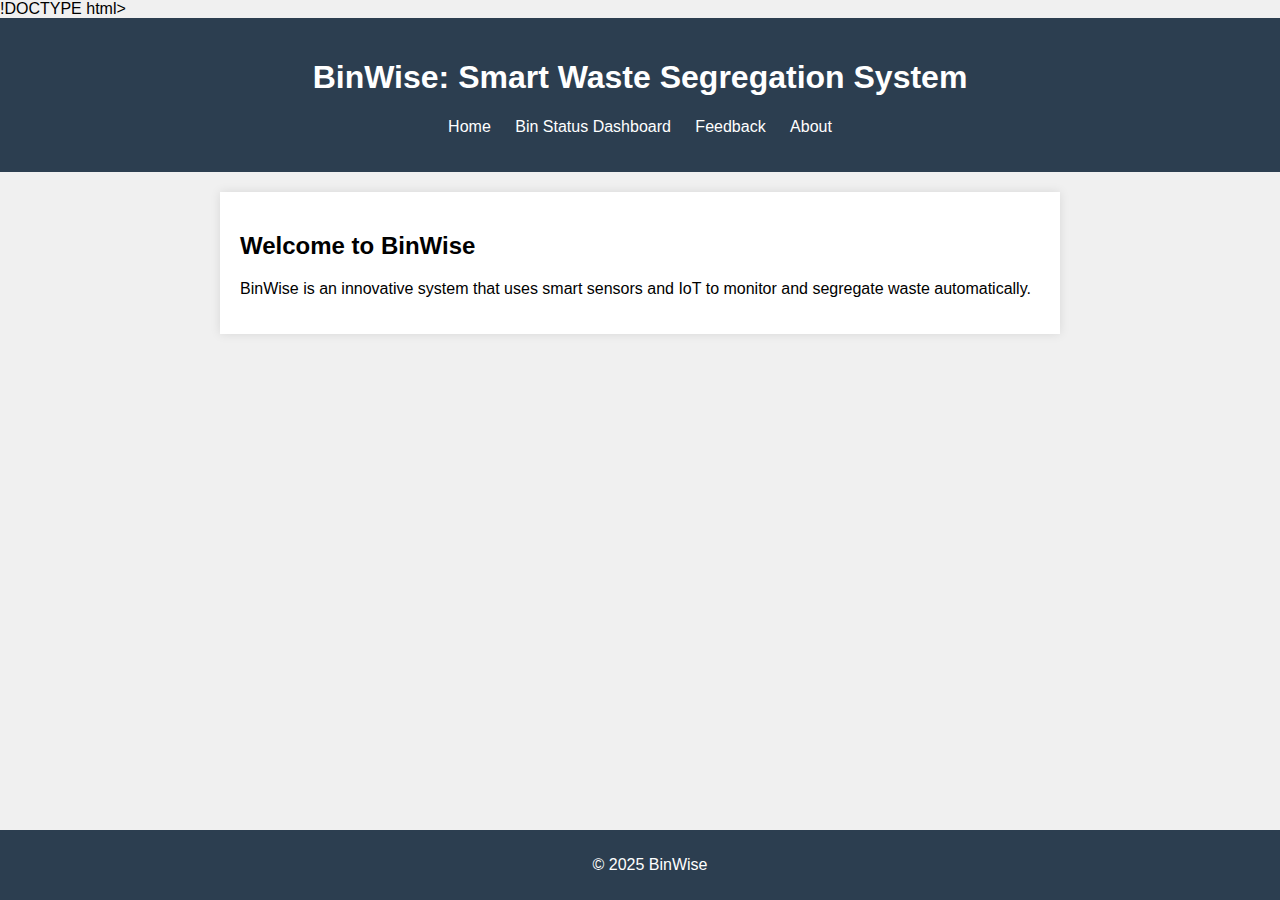
<file: sr/index.html>
!DOCTYPE html>
<html lang="en">
<head>
  <meta charset="UTF-8">
  <meta name="viewport" content="width=device-width, initial-scale=1">
  <title>BinWise - Home</title>
  <link rel="stylesheet" href="style.css">
</head>
<body>
  <header>
    <h1>BinWise: Smart Waste Segregation System</h1>
    <nav>
      <ul>
        <li><a href="index.html">Home</a></li>
        <li><a href="dashboard.html">Bin Status Dashboard</a></li>
        <li><a href="feedback.html">Feedback</a></li>
        <li><a href="about.html">About</a></li>
      </ul>
    </nav>
  </header>
  <main>
    <section>
      <h2>Welcome to BinWise</h2>
      <p>
        BinWise is an innovative system that uses smart sensors and IoT to monitor and segregate waste automatically.
      </p>
    </section>
  </main>
  <footer>
    <p>© 2025 BinWise</p>
  </footer>
</body>
</html>
</file>
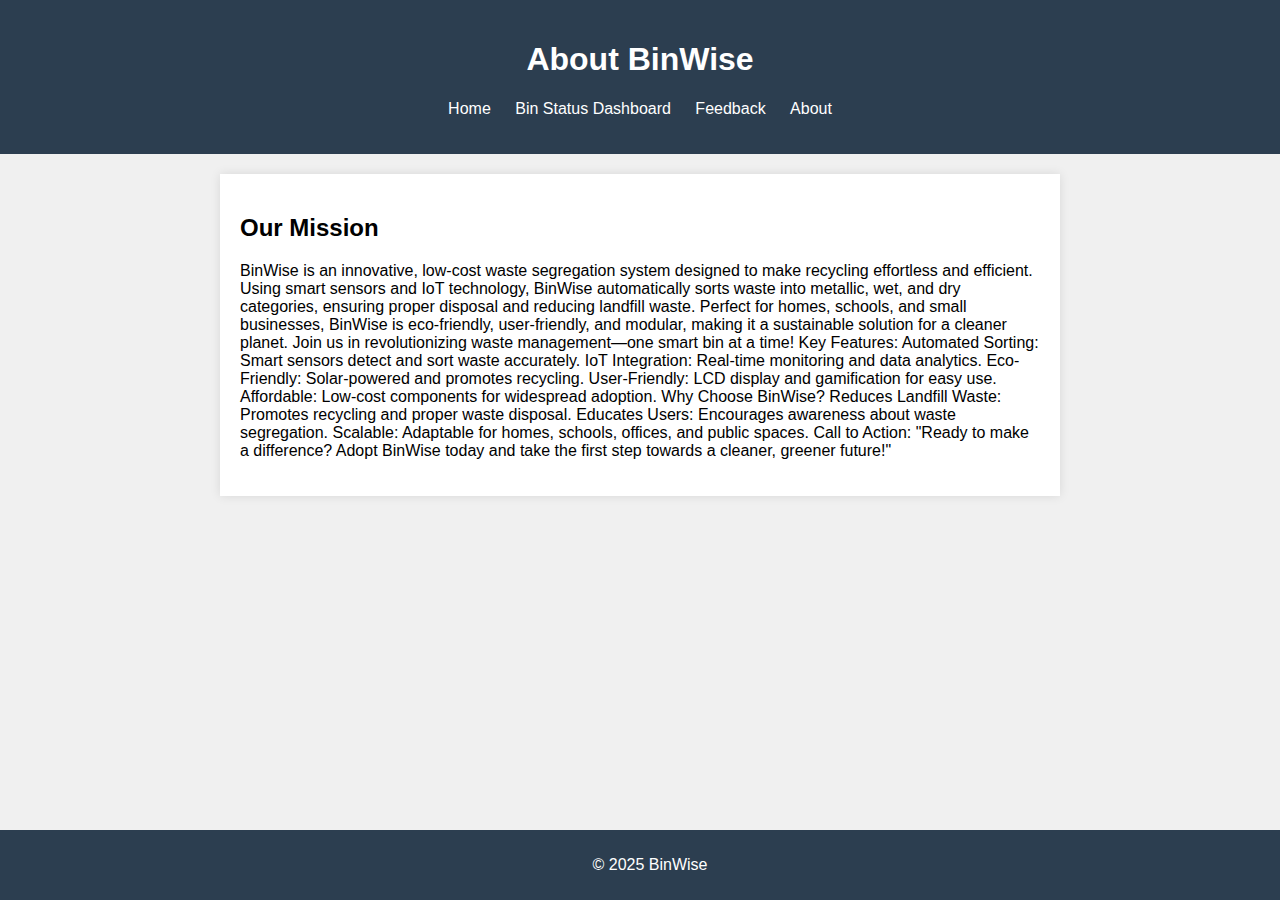
<file: sr/about.html>
<!DOCTYPE html>
<html lang="en">
<head>
  <meta charset="UTF-8">
  <meta name="viewport" content="width=device-width, initial-scale=1">
  <title>About BinWise</title>
  <link rel="stylesheet" href="style.css">
</head>
<body>
  <header>
    <h1>About BinWise</h1>
    <nav>
      <ul>
        <li><a href="index.html">Home</a></li>
        <li><a href="dashboard.html">Bin Status Dashboard</a></li>
        <li><a href="feedback.html">Feedback</a></li>
        <li><a href="about.html">About</a></li>
      </ul>
    </nav>
  </header>
  <main>
    <section>
      <h2>Our Mission</h2>
      <p>
        BinWise is an innovative, low-cost waste segregation system designed to make recycling effortless and efficient. Using smart sensors and IoT technology, BinWise automatically sorts waste into metallic, wet, and dry categories, ensuring proper disposal and reducing landfill waste. Perfect for homes, schools, and small businesses, BinWise is eco-friendly, user-friendly, and modular, making it a sustainable solution for a cleaner planet. Join us in revolutionizing waste management—one smart bin at a time!

        Key Features:
        
        Automated Sorting: Smart sensors detect and sort waste accurately.
        IoT Integration: Real-time monitoring and data analytics.
        Eco-Friendly: Solar-powered and promotes recycling.
        User-Friendly: LCD display and gamification for easy use.
        Affordable: Low-cost components for widespread adoption.
        Why Choose BinWise?
        
        Reduces Landfill Waste: Promotes recycling and proper waste disposal.
        Educates Users: Encourages awareness about waste segregation.
        Scalable: Adaptable for homes, schools, offices, and public spaces.
        Call to Action:
        
        "Ready to make a difference? Adopt BinWise today and take the first step towards a cleaner, greener future!" </p>
    </section>
  </main>
  <footer>
    <p>© 2025 BinWise</p>
  </footer>
</body>
</html>
</file>
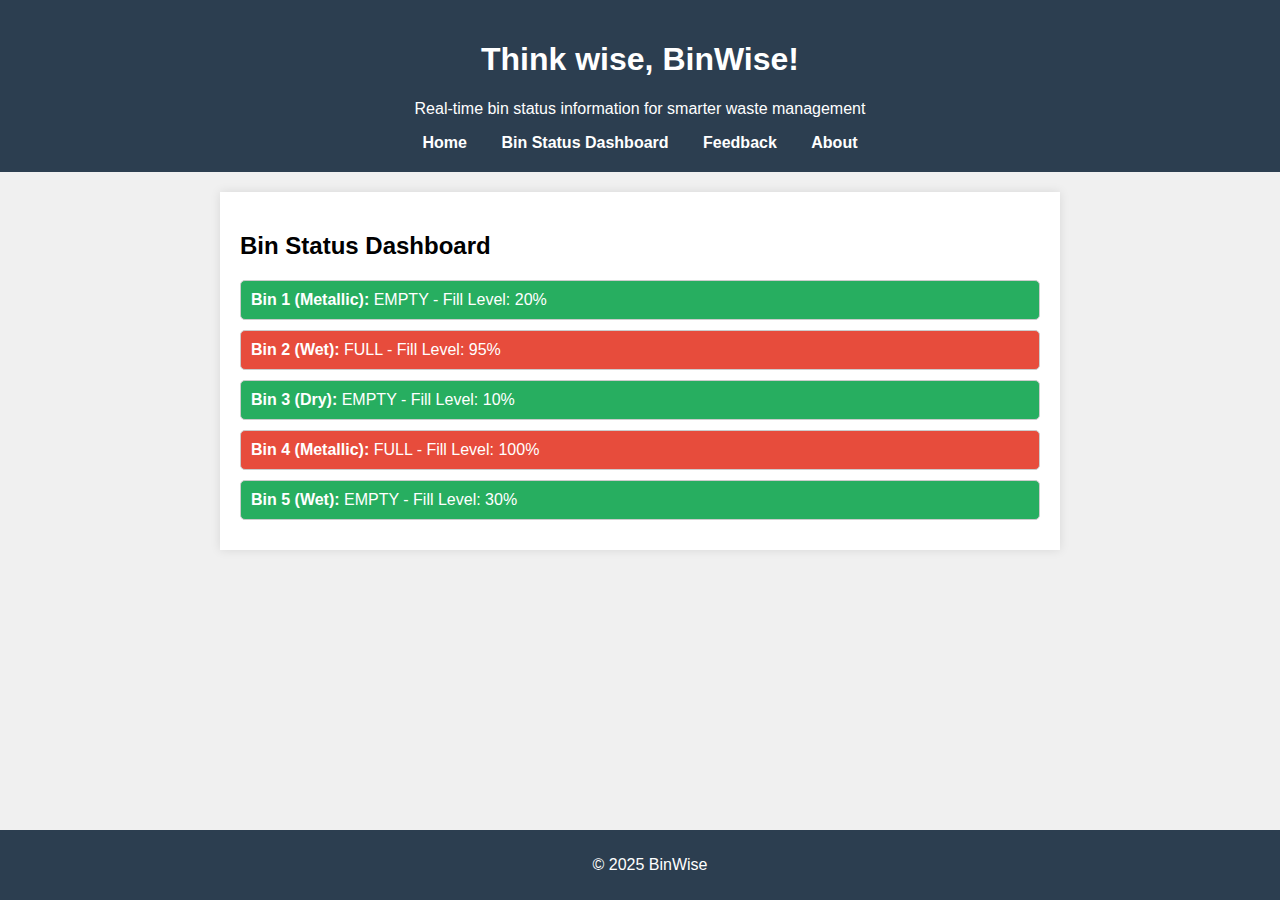
<file: sr/dashboard.html>
<!DOCTYPE html>
<html lang="en">
<head>
  <meta charset="UTF-8">
  <meta name="viewport" content="width=device-width, initial-scale=1">
  <title>Think wise, BinWise!</title>
  <style>
    /* Global Styles */
    body {
      font-family: Arial, sans-serif;
      background: #f0f0f0;
      margin: 0;
      padding: 0;
    }
    header {
      background: #2c3e50;
      color: white;
      padding: 20px;
      text-align: center;
    }
    nav ul {
      list-style: none;
      padding: 0;
      margin: 10px 0 0 0;
    }
    nav ul li {
      display: inline;
      margin: 0 15px;
    }
    nav ul li a {
      color: white;
      text-decoration: none;
      font-weight: bold;
    }
    .container {
      max-width: 800px;
      margin: 20px auto;
      background: white;
      padding: 20px;
      box-shadow: 0 0 10px rgba(0,0,0,0.1);
    }
    .bin {
      border: 1px solid #ccc;
      padding: 10px;
      margin: 10px 0;
      border-radius: 5px;
    }
    .bin.full {
      background: #e74c3c;
      color: white;
    }
    .bin.empty {
      background: #27ae60;
      color: white;
    }
    .bin-title {
      font-weight: bold;
    }
    footer {
      background: #2c3e50;
      color: white;
      text-align: center;
      padding: 10px;
      position: fixed;
      bottom: 0;
      width: 100%;
    }
  </style>
</head>
<body>
  <!-- Header with Navigation -->
  <header>
    <h1>Think wise, BinWise!</h1>
    <p>Real-time bin status information for smarter waste management</p>
    <nav>
      <ul>
        <li><a href="index.html">Home</a></li>
        <li><a href="dashboard.html">Bin Status Dashboard</a></li>
        <li><a href="feedback.html">Feedback</a></li>
        <li><a href="about.html">About</a></li>
      </ul>
    </nav>
  </header>

  <!-- Main Content: Dynamic Bin Status Dashboard -->
  <div class="container">
    <h2>Bin Status Dashboard</h2>
    <div id="binContainer">
      <!-- Bin statuses will be dynamically inserted here -->
    </div>
  </div>

  <!-- Footer -->
  <footer>
    <p>© 2025 BinWise</p>
  </footer>

  <!-- JavaScript for Dynamic Updates -->
  <script>
    // Simulated bin data (in a real system, this data could be fetched via an API)
    const bins = [
      { id: 1, type: 'Metallic', status: 'empty', fillLevel: 20 },
      { id: 2, type: 'Wet',      status: 'full',  fillLevel: 95 },
      { id: 3, type: 'Dry',      status: 'empty', fillLevel: 10 },
      { id: 4, type: 'Metallic', status: 'full',  fillLevel: 100 },
      { id: 5, type: 'Wet',      status: 'empty', fillLevel: 30 }
    ];

    // Function to update the bin status display
    function updateBinStatus() {
      const container = document.getElementById('binContainer');
      container.innerHTML = ''; // Clear previous entries

      bins.forEach(bin => {
        const binDiv = document.createElement('div');
        binDiv.classList.add('bin');
        binDiv.classList.add(bin.status); // adds either "full" or "empty"
        binDiv.innerHTML = `<span class="bin-title">Bin ${bin.id} (${bin.type}):</span> ${bin.status.toUpperCase()} - Fill Level: ${bin.fillLevel}%`;
        container.appendChild(binDiv);
      });
    }

    // Initial display update
    updateBinStatus();

    // Simulate real-time updates every 10 seconds
    setInterval(() => {
      bins.forEach(bin => {
        // Increase fill level by a random value between 0 and 10%
        bin.fillLevel += Math.floor(Math.random() * 11);
        if (bin.fillLevel >= 100) {
          // Simulate a collection event (bin emptied) when it reaches or exceeds 100%
          bin.fillLevel = 0;
          bin.status = 'empty';
        } else if (bin.fillLevel >= 75) {
          bin.status = 'full';
        } else {
          bin.status = 'empty';
        }
      });
      updateBinStatus();
    }, 10000);
  </script>
</body>
</html>
</file>
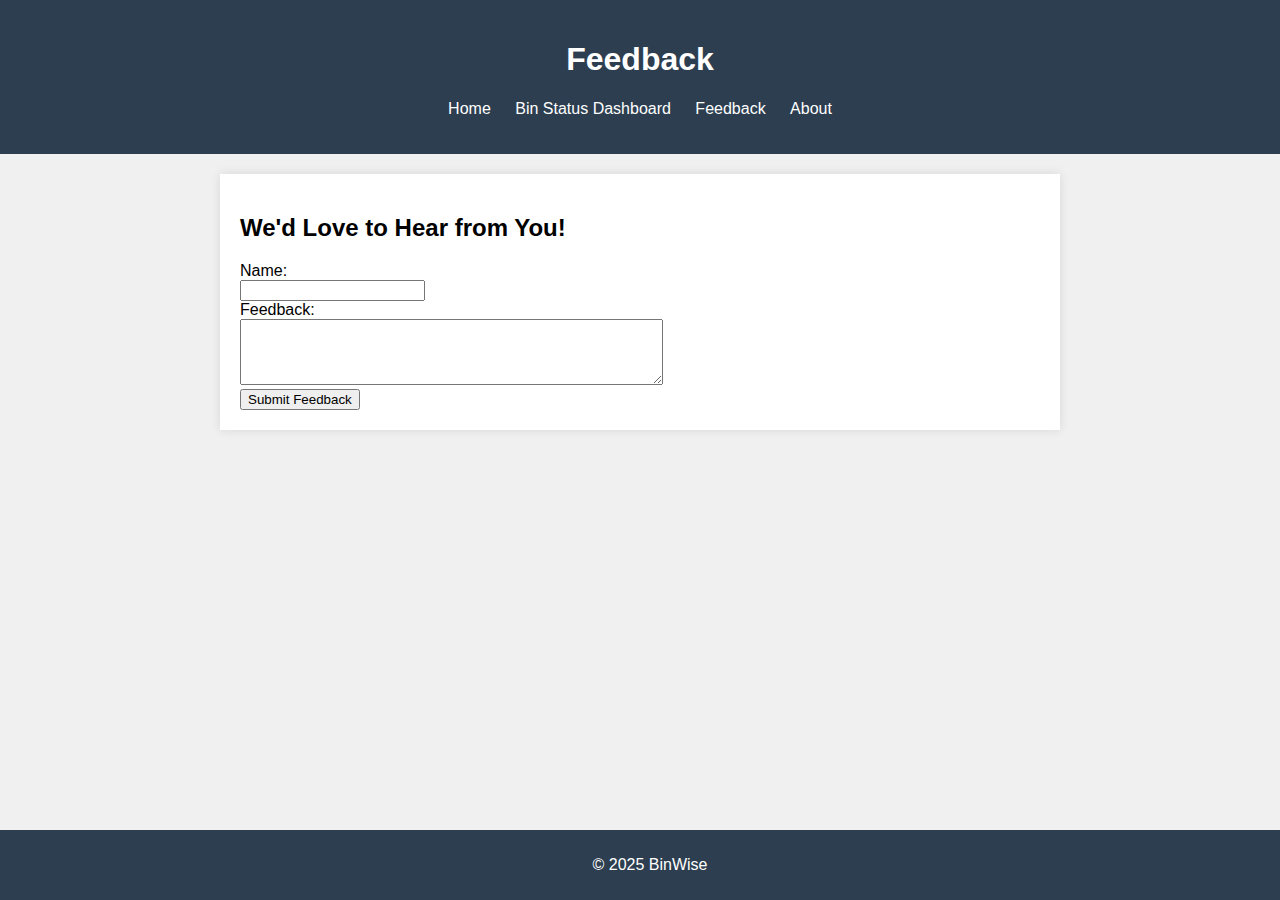
<file: sr/feedback.html>
<!DOCTYPE html>
<html lang="en">
<head>
  <meta charset="UTF-8">
  <meta name="viewport" content="width=device-width, initial-scale=1">
  <title>Feedback - BinWise</title>
  <link rel="stylesheet" href="style.css">
</head>
<body>
  <header>
    <h1>Feedback</h1>
    <nav>
      <ul>
        <li><a href="index.html">Home</a></li>
        <li><a href="dashboard.html">Bin Status Dashboard</a></li>
        <li><a href="feedback.html">Feedback</a></li>
        <li><a href="about.html">About</a></li>
      </ul>
    </nav>
  </header>
  <main>
    <section>
      <h2>We'd Love to Hear from You!</h2>
      <form action="submit_feedback.php" method="POST">
        <label for="name">Name:</label><br>
        <input type="text" id="name" name="name" required><br>
        <label for="feedback">Feedback:</label><br>
        <textarea id="feedback" name="feedback" rows="4" cols="50" required></textarea><br>
        <button type="submit">Submit Feedback</button>
      </form>
    </section>
  </main>
  <footer>
    <p>© 2025 BinWise</p>
  </footer>
</body>
</html>
</file>
<file: sr/style.css>
body {
    font-family: Arial, sans-serif;
    background: #f0f0f0;
    margin: 0;
    padding: 0;
  }
  
  header {
    background: #2c3e50;
    color: white;
    padding: 20px;
    text-align: center;
  }
  
  nav ul {
    list-style: none;
    padding: 0;
  }
  
  nav ul li {
    display: inline;
    margin: 0 10px;
  }
  
  nav ul li a {
    color: white;
    text-decoration: none;
  }
  
  .container, main {
    max-width: 800px;
    margin: 20px auto;
    background: white;
    padding: 20px;
    box-shadow: 0 0 10px rgba(0,0,0,0.1);
  }
  
  footer {
    background: #2c3e50;
    color: white;
    text-align: center;
    padding: 10px;
    position: fixed;
    bottom: 0;
    width: 100%;
  }
</file>
